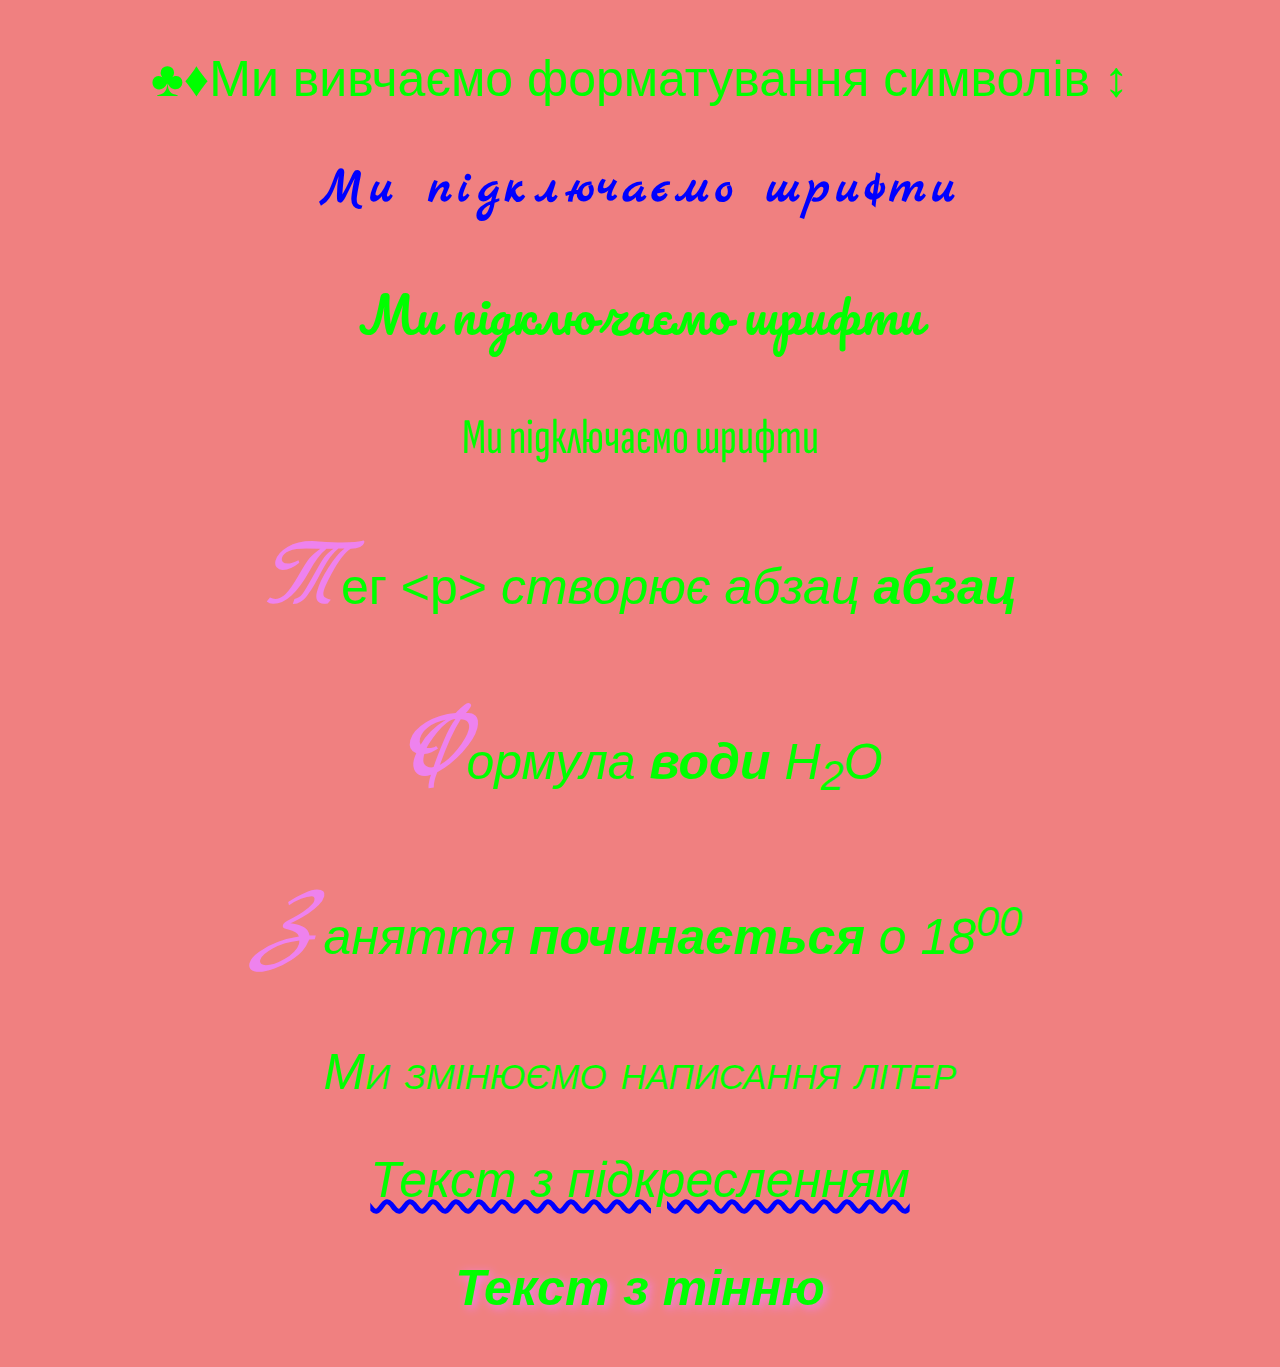
<file: fonts.html>
<!DOCTYPE html>
<html>
<head>
	<meta charset="utf-8">
	<meta name="viewport" content="width=device-width, initial-scale=1">
	<title>fonts</title>
	<link rel="stylesheet" type="text/css" href="fonts.css">
	<link rel="preconnect" href="https://fonts.googleapis.com">
<link rel="preconnect" href="https://fonts.gstatic.com" crossorigin>
<link href="https://fonts.googleapis.com/css2?family=Marck+Script&family=Pacifico&family=Sofia+Sans+Extra+Condensed:wght@1&display=swap" rel="stylesheet">
</head>
<body>
<p>&clubs;&diams;Ми вивчаємо форматування символів &#8597;</p>
<p class="first">Ми підключаємо шрифти</p>
<p class="second">Ми підключаємо шрифти</p>
<p class="third">Ми підключаємо шрифти</p>
<p><span class="fl">Т</span>ег &lt;p&gt; <em>створює абзац<em/> <strong>абзац</strong><p/>
<p><span class="fl">Ф</span>ормула <b>води</b> H<sub>2</sub>O</p>
<p><span class="fl">З</span>аняття<b><i> починається</i></b> о 18<sup>00</sup></p>
<p style="font-variant: small-caps;">Ми змінюємо написання літер</p>
<p class="underline">Текст з підкресленням<p>
<p class="shadow1">Текст з тінню<p>

</body>
</html>
</file>
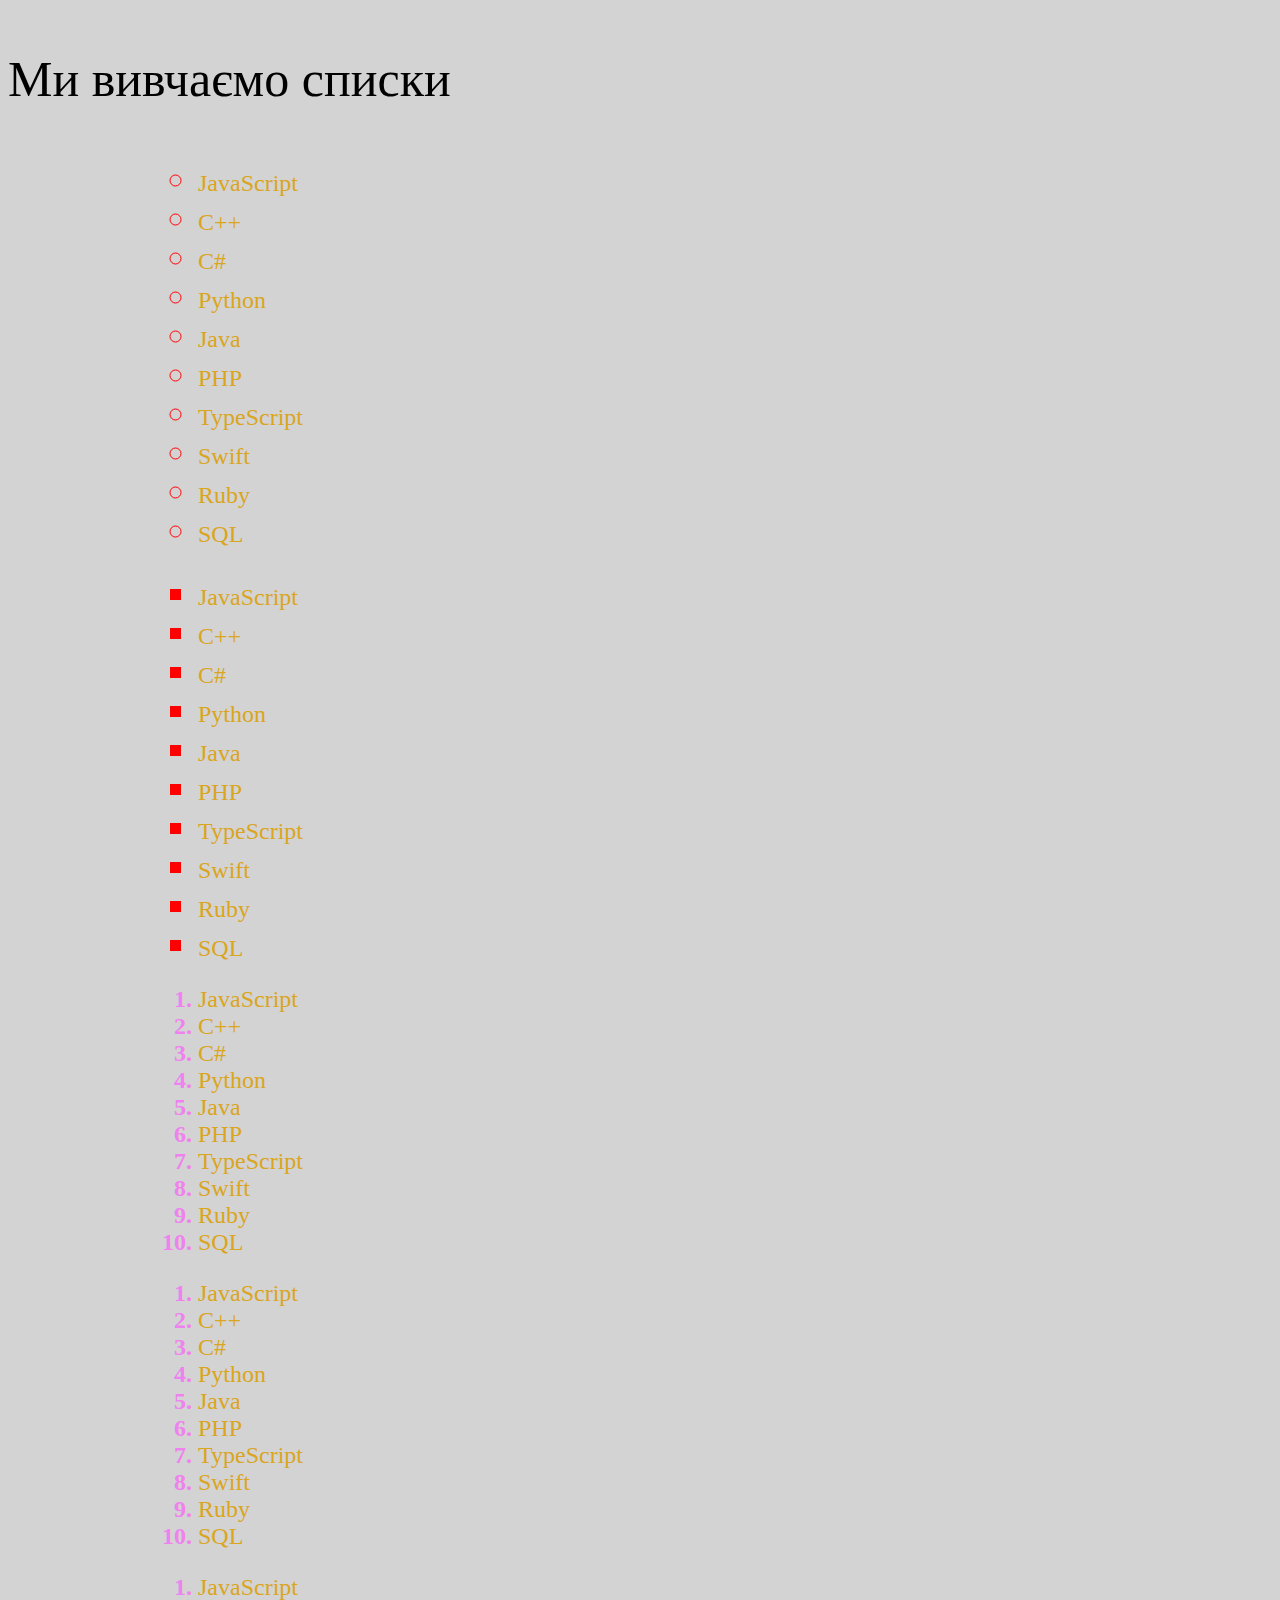
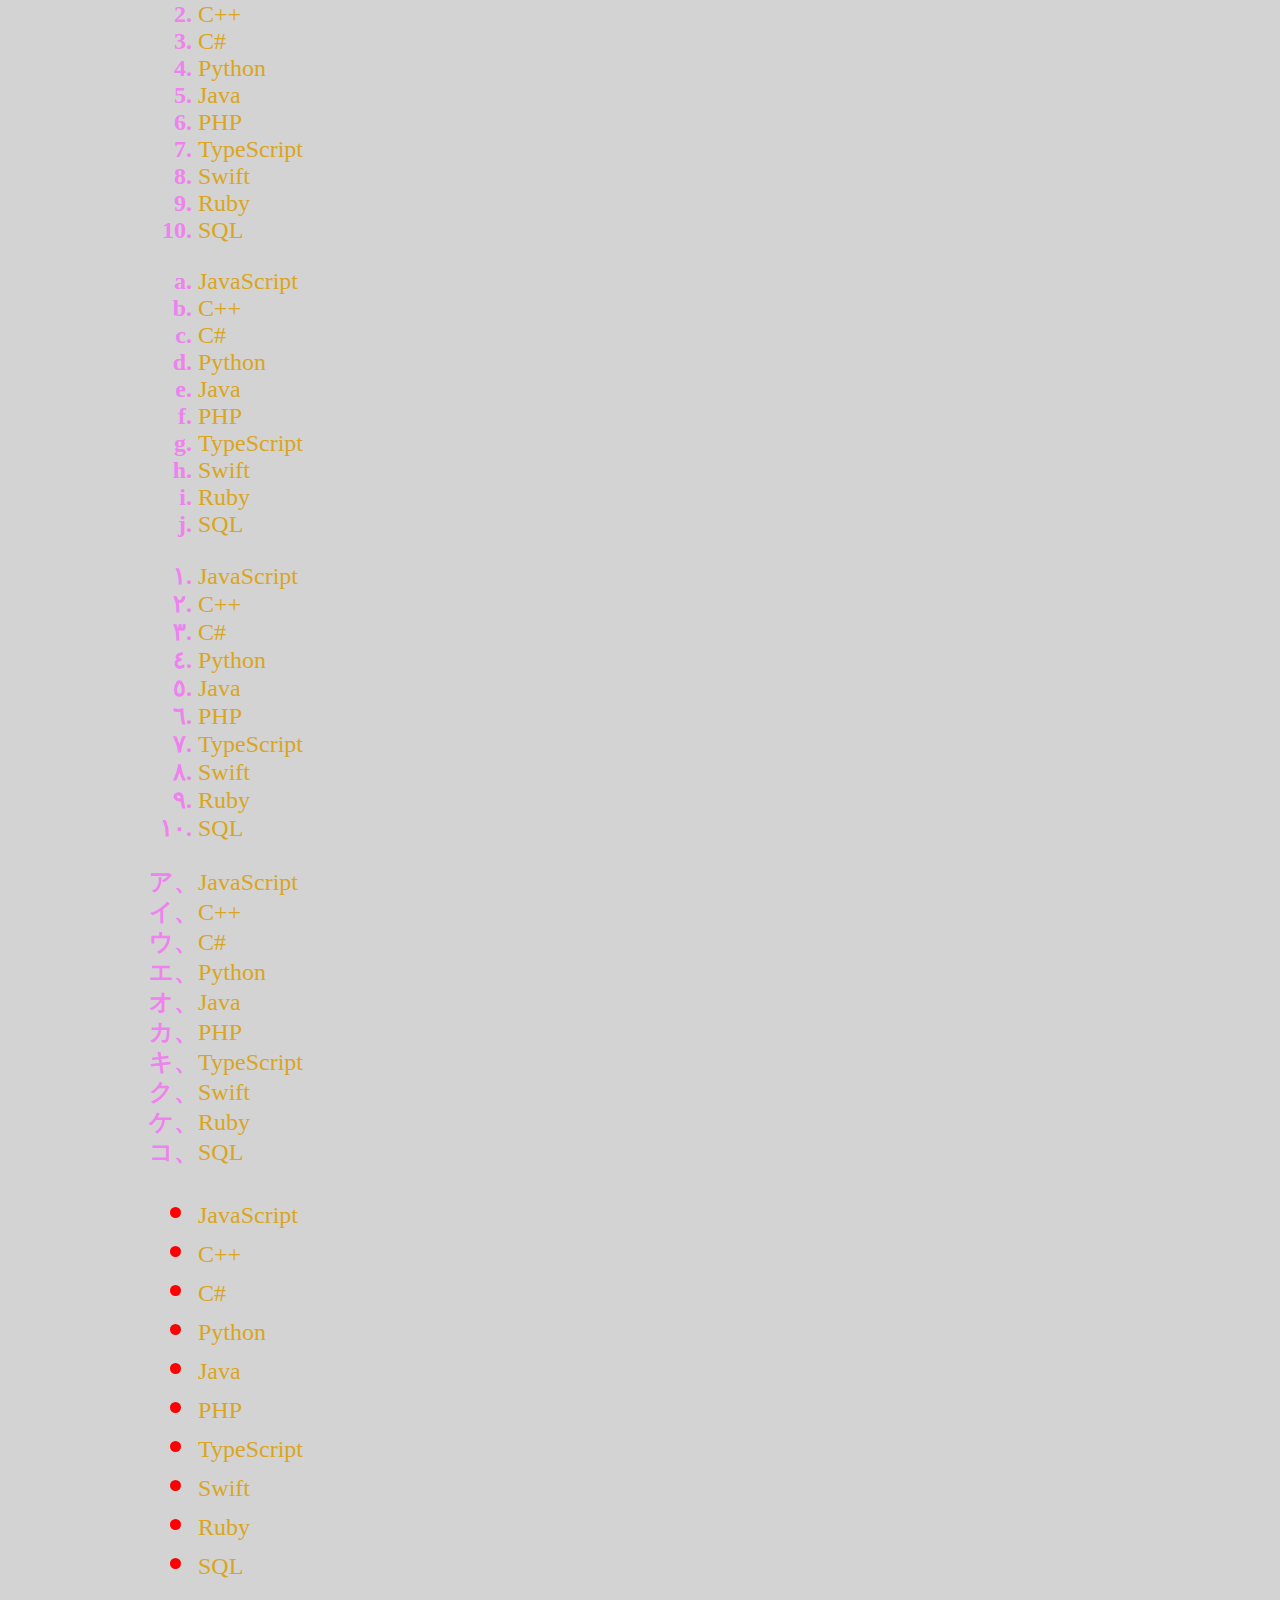
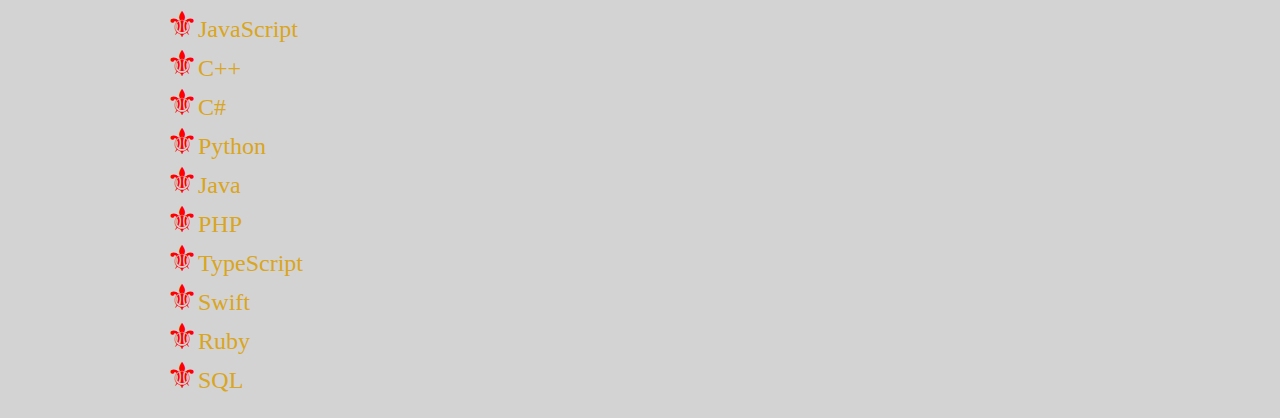
<file: list.html>
<!DOCTYPE html>
<html>
<head>
	<meta charset="utf-8">
	<meta name="viewport" content="width=device-width, initial-scale=1">
	<title>Cписки</title>
	<link rel="stylesheet" type="text/css" href="list.css">
</head>
<body>
	<p>Ми вивчаємо списки<p>
	<ul style="list-style-type: circle">
		<li>JavaScript</li>
		<li>C++</li>
		<li>C#</li>
		<li>Python</li>
		<li>Java</li>
		<li>PHP</li>
		<li>TypeScript</li>
		<li>Swift</li>
		<li>Ruby</li>
		<li>SQL</li>
</ul>
<ul style="list-style-type: square">
		<li>JavaScript</li>
		<li>C++</li>
		<li>C#</li>
		<li>Python</li>
		<li>Java</li>
		<li>PHP</li>
		<li>TypeScript</li>
		<li>Swift</li>
		<li>Ruby</li>
		<li>SQL</li>
</ul>
<ol>
		<li>JavaScript</li>
		<li>C++</li>
		<li>C#</li>
		<li>Python</li>
		<li>Java</li>
		<li>PHP</li>
		<li>TypeScript</li>
		<li>Swift</li>
		<li>Ruby</li>
		<li>SQL</li>
</ol>
<ol> 
		<li>JavaScript</li>
		<li>C++</li>
		<li>C#</li>
		<li>Python</li>
		<li>Java</li>
		<li>PHP</li>
		<li>TypeScript</li>
		<li>Swift</li>
		<li>Ruby</li>
		<li>SQL</li>
</ol>
<ol>
		<li>JavaScript</li>
		<li>C++</li>
		<li>C#</li>
		<li>Python</li>
		<li>Java</li>
		<li>PHP</li>
		<li>TypeScript</li>
		<li>Swift</li>
		<li>Ruby</li>
		<li>SQL</li>
</ol>
<ol style="list-style-type: lower-latin;">
		<li>JavaScript</li>
		<li>C++</li>
		<li>C#</li>
		<li>Python</li>
		<li>Java</li>
		<li>PHP</li>
		<li>TypeScript</li>
		<li>Swift</li>
		<li>Ruby</li>
		<li>SQL</li>
</ol>
<ol style="list-style-type: arabic-indic;">
		<li>JavaScript</li>
		<li>C++</li>
		<li>C#</li>
		<li>Python</li>
		<li>Java</li>
		<li>PHP</li>
		<li>TypeScript</li>
		<li>Swift</li>
		<li>Ruby</li>
		<li>SQL</li>
</ol>
<ol style="list-style-type: katakana;">
		<li>JavaScript</li>
		<li>C++</li>
		<li>C#</li>
		<li>Python</li>
		<li>Java</li>
		<li>PHP</li>
		<li>TypeScript</li>
		<li>Swift</li>
		<li>Ruby</li>
		<li>SQL</li>
</ol>

</ul>
<ul style="list-style-image: url(file:///C:/Users/Notik/Desktop/html)">
		<li>JavaScript</li>
		<li>C++</li>
		<li>C#</li>
		<li>Python</li>
		<li>Java</li>
		<li>PHP</li>
		<li>TypeScript</li>
		<li>Swift</li>
		<li>Ruby</li>
		<li>SQL</li>
</ul>

<ul class="li1">
		<li>JavaScript</li>
		<li>C++</li>
		<li>C#</li>
		<li>Python</li>
		<li>Java</li>
		<li>PHP</li>
		<li>TypeScript</li>
		<li>Swift</li>
		<li>Ruby</li>
		<li>SQL</li>
</ul>

</body>
</html>
</file>
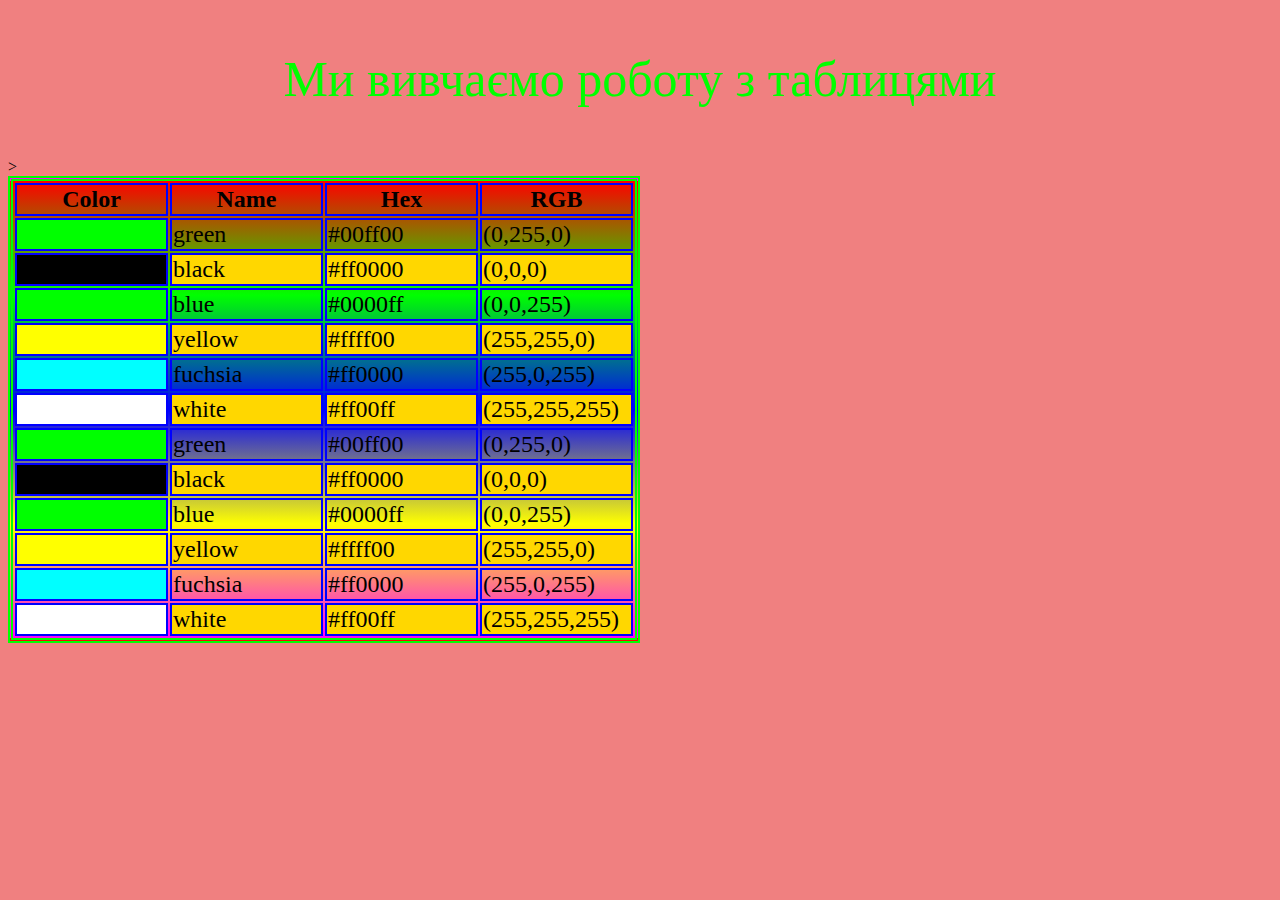
<file: table.html>
<!DOCTYPE html>
<html>
<head>
	<meta charset="utf-8">
	<meta name="viewport" content="width=device-width, initial-scale=1">
	<title>table</title>
	<link rel="stylesheet" type="text/css" href="table.css">
</head>
<body>
<p>Ми вивчаємо роботу з таблицями</p>
<table>
	<thead>
		<tr>
			<th>Color</th>
			<th>Name</th>
			<th>Hex</th>
			<th>RGB</th>
		</tr>
	</thead>
<tbody>
	<tr>
<td style=" background-color: #0f0;"></td>
<td>green</td>
<td>#00ff00</td>
<td>(0,255,0)</td>
	</tr>
<tr>
<td style=" background-color: #000;"></td>
<td>black</td>
<td>#ff0000</td>
<td>(0,0,0)</td>
	</tr>
<tr>
<td style=" background-color: #0f0;"></td>
<td>blue</td>
<td>#0000ff</td>
<td>(0,0,255)</td>
	</tr>
<tr>
<td style=" background-color: #ff0;"></td>
<td>yellow</td>
<td>#ffff00</td>
<td>(255,255,0)</td>
	</tr>
	<tr>
<td style=" background-color: #0ff;"></td>
<td>fuchsia</td>
<td>#ff0000</td>
<td>(255,0,255)</td>
	</tr>
	<tr>
<td style=" background-color: #fff;"></td>
<td>white</td>
<td>#ff00ff</td>
<td>(255,255,255)</td>
	</tr>
	<tr>
<td style=" background-color: #0f0;"></td>
<td>green</td>
<td>#00ff00</td>
<td>(0,255,0)</td>
	</tr>
<tr>
<td style=" background-color: #000;"></td>
<td>black</td>
<td>#ff0000</td>
<td>(0,0,0)</td>
	</tr>
<tr>
<td style=" background-color: #0f0;"></td>
<td>blue</td>
<td>#0000ff</td>
<td>(0,0,255)</td>
	</tr>
<tr>
<td style=" background-color: #ff0;"></td>
<td>yellow</td>
<td>#ffff00</td>
<td>(255,255,0)</td>
	</tr>
	<tr>
<td style=" background-color: #0ff;"></td>
<td>fuchsia</td>
<td>#ff0000</td>
<td>(255,0,255)</td>
	</tr>
	<tr>
<td style=" background-color: #fff;"></td>
<td>white</td>
<td>#ff00ff</td>
<td>(255,255,255)</td>
	</tr>

</tbody>

</body>
</html>>
</file>
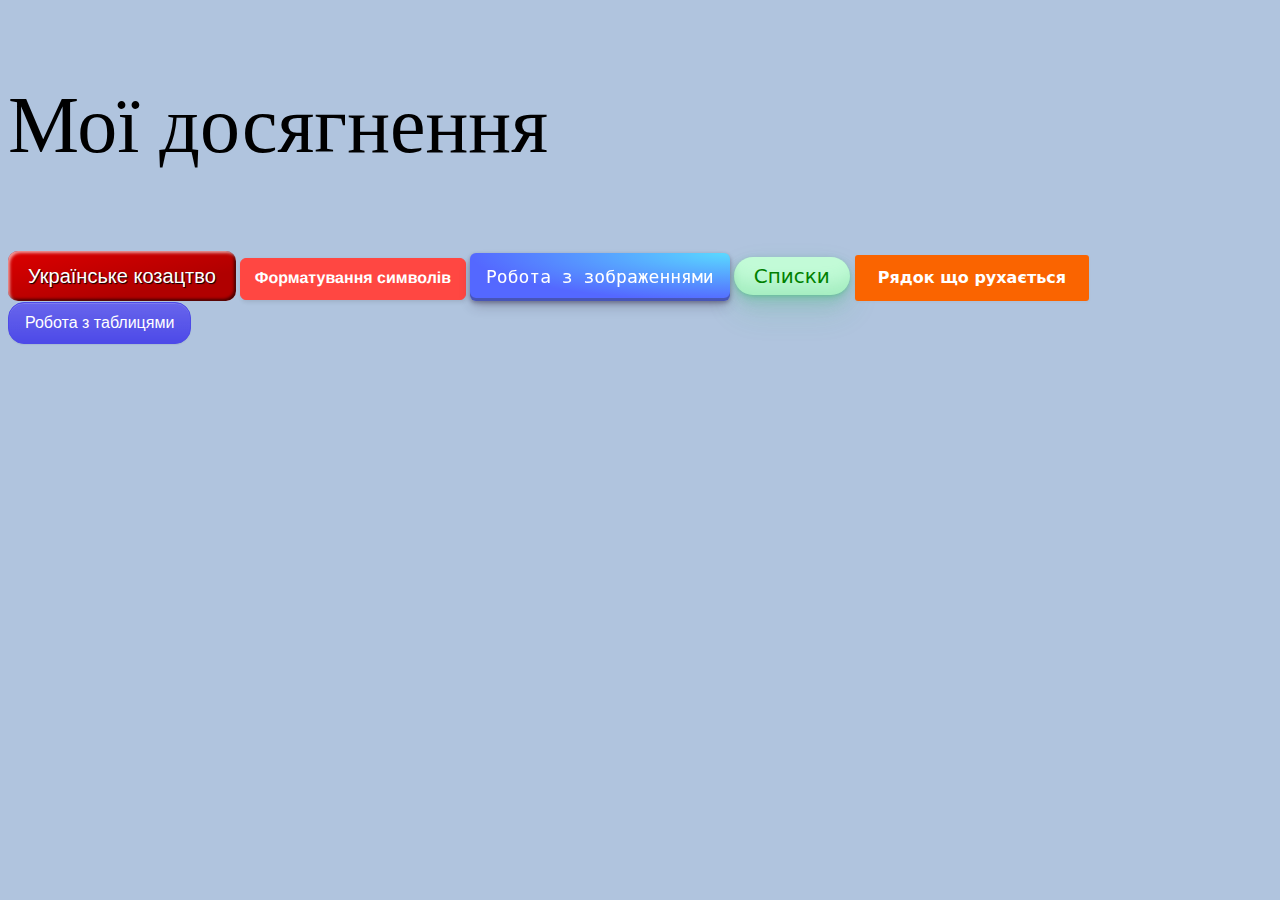
<file: Залікова робота.html>
<!DOCTYPE html>
<html>
<head>
	<meta charset="utf-8">
	<meta name="viewport" content="width=device-width, initial-scale=1">
	<title>Залікова робота</title>
	<link rel="stylesheet" type="text/css" href="Залікова робота.css">
</head>
<body>
<p>Мої досягнення</p>
<a href="text2.html" target="_blank">
	<button class="favorite styled" type="button">Українське козацтво</button></a>
<a href="fonts.html" target="_blank">
	<button class="button-24" role="button">Форматування символів</button></a>
<a href="img.html" target="_blank"><button class="button-29" role="button">Робота з зображеннями</button></a>
<a href="list.html" target="_blank"><button class="button-33" role="button">Списки</button></a>
<a href="run1.html" target="_blank"><button class="button-5" role="button">Рядок що рухається</button></a>
<a href="table.html" target="_blank"><button class="button-20" role="button">Робота з таблицями</button></a>

 





</body>
</html>
</file>
<file: fonts.css>
body{
	background-color: lightgreen;
}
p{
	font-size: 50px;
	color: red;
	font-family: "Gill Sans", sans-serif;
}
.first{
	font-family: 'Marck Script', cursive;
	color: blue;
	font-weight: 700;
	letter-spacing: 5px;
}
.second{
	font-family: 'Pacifico', cursive;
}
.third{
	font-family: 'Sofia Sans Extra Condensed', sans-serif;

}body{
	background-color: lightcoral;
}
p{
	font-size: 50px;
	color: lime;
	text-align: center;
}
table{
	border: double 5px lime;
	width: 50%;
background: linear-gradient(#f00,#0f0,#00f,#ff0,#f0f);
}
th,td{
	border: solid 2px blue;
	width: 25%;
	height: 1см;
	font-size: 24px;
}
tr:hover{
	background-color: grey;
}
td:hover{
	background: linear-gradient(#f00,#0f0,#00f,#ff0,#f0f);
	color: maroon;
	font-size: 2em;
	text-align: center;
}
tr:nth-child(even){
	background-color: gold;
}
.fl{
	font-size: 2em;
font-family: 'Marck Script', cursive;
color: violet;
font-style: italic;
}
.underline{
	text-decoration: underline;
	text-decoration-style: wavy;
	text-decoration-color: blue;
	text-decoration-posittion: under;
}
.shadow1{
	text-shadow: 3px 3px 10px violet;
	font-weight: 900;
}

.shadow2{
	text-shadow: 0 0 10px maroon;
	font-weight: 900;
}
.shadow3{
	text-shadow: 0 0 10px maroon, 0 0 20px blue;
	font-weight: 900;

}
</file>
<file: list.css>
body{
	background-color: lightgrey;
}
p{
	font-size: 50px;
	font-family: cursive;
}
ul,ol{
	font-size: 24px;
	color: goldenrod;
	margin-left: 150px;
}
.li1 li{
list-style-type: "⚜";
}
ul li::marker{
	font-size: 150%;
	color: red;
}
ol li::marker{
	color: violet;
	font-weight: 700;
}
</file>
<file: table.css>
body{
	background-color: lightcoral;
}
p{
	font-size: 50px;
	color: lime;
	text-align: center;
}
table{
	border: double 5px lime;
	width: 50%;
background: linear-gradient(#f00,#0f0,#00f,#ff0,#f0f);
}
th,td{
	border: solid 2px blue;
	width: 25%;
	height: 1см;
	font-size: 24px;
}
tr:hover{
	background-color: grey;
}
td:hover{
	background: linear-gradient(#f00,#0f0,#00f,#ff0,#f0f);
	color: maroon;
	font-size: 2em;
	text-align: center;
}
tr:nth-child(even){
	background-color: gold;
}
</file>
<file: Залікова робота.css>
body{
	background-color: lightsteelblue;
}
p{
	font-size: 80px;
	font-family: cursive;
}

.styled {
    border: 0;
    line-height: 2.5;
    padding: 0 20px;
    font-size: 20px;
    text-align: center;
    color: #fff;
    text-shadow: 1px 1px 1px #000;
    border-radius: 10px;
    background-color: rgba(220, 0, 0, 1);
    background-image: linear-gradient(to top left, rgba(0, 0, 0, 0.2), rgba(0, 0, 0, 0.2) 30%, rgba(0, 0, 0, 0));
    box-shadow: inset 2px 2px 3px rgba(255, 255, 255, 0.6), inset -2px -2px 3px rgba(0, 0, 0, 0.6);
}

.styled:hover {
    background-color: rgba(255, 0, 0, 1);
}

.styled:active {
    box-shadow: inset -2px -2px 3px rgba(255, 255, 255, 0.6), inset 2px 2px 3px rgba(0, 0, 0, 0.6);
}
a{
	text-decoration: none;
}


/* CSS */
.button-24 {
  background: #FF4742;
  border: 1px solid #FF4742;
  border-radius: 6px;
  box-shadow: rgba(0, 0, 0, 0.1) 1px 2px 4px;
  box-sizing: border-box;
  color: #FFFFFF;
  cursor: pointer;
  display: inline-block;
  font-family: nunito,roboto,proxima-nova,"proxima nova",sans-serif;
  font-size: 16px;
  font-weight: 800;
  line-height: 16px;
  min-height: 40px;
  outline: 0;
  padding: 12px 14px;
  text-align: center;
  text-rendering: geometricprecision;
  text-transform: none;
  user-select: none;
  -webkit-user-select: none;
  touch-action: manipulation;
  vertical-align: middle;
}

.button-24:hover,
.button-24:active {
  background-color: initial;
  background-position: 0 0;
  color: #FF4742;
}

.button-24:active {
  opacity: .5;
}





/* CSS */
.button-29 {
  align-items: center;
  appearance: none;
  background-image: radial-gradient(100% 100% at 100% 0, #5adaff 0, #5468ff 100%);
  border: 0;
  border-radius: 6px;
  box-shadow: rgba(45, 35, 66, .4) 0 2px 4px,rgba(45, 35, 66, .3) 0 7px 13px -3px,rgba(58, 65, 111, .5) 0 -3px 0 inset;
  box-sizing: border-box;
  color: #fff;
  cursor: pointer;
  display: inline-flex;
  font-family: "JetBrains Mono",monospace;
  height: 48px;
  justify-content: center;
  line-height: 1;
  list-style: none;
  overflow: hidden;
  padding-left: 16px;
  padding-right: 16px;
  position: relative;
  text-align: left;
  text-decoration: none;
  transition: box-shadow .15s,transform .15s;
  user-select: none;
  -webkit-user-select: none;
  touch-action: manipulation;
  white-space: nowrap;
  will-change: box-shadow,transform;
  font-size: 18px;
}

.button-29:focus {
  box-shadow: #3c4fe0 0 0 0 1.5px inset, rgba(45, 35, 66, .4) 0 2px 4px, rgba(45, 35, 66, .3) 0 7px 13px -3px, #3c4fe0 0 -3px 0 inset;
}

.button-29:hover {
  box-shadow: rgba(45, 35, 66, .4) 0 4px 8px, rgba(45, 35, 66, .3) 0 7px 13px -3px, #3c4fe0 0 -3px 0 inset;
  transform: translateY(-2px);
}

.button-29:active {
  box-shadow: #3c4fe0 0 3px 7px inset;
  transform: translateY(2px);
}






/* CSS */
.button-33 {
  background-color: #c2fbd7;
  border-radius: 100px;
  box-shadow: rgba(44, 187, 99, .2) 0 -25px 18px -14px inset,rgba(44, 187, 99, .15) 0 1px 2px,rgba(44, 187, 99, .15) 0 2px 4px,rgba(44, 187, 99, .15) 0 4px 8px,rgba(44, 187, 99, .15) 0 8px 16px,rgba(44, 187, 99, .15) 0 16px 32px;
  color: green;
  cursor: pointer;
  display: inline-block;
  font-family: CerebriSans-Regular,-apple-system,system-ui,Roboto,sans-serif;
  padding: 7px 20px;
  text-align: center;
  text-decoration: none;
  transition: all 250ms;
  border: 0;
  font-size: 20px;
  user-select: none;
  -webkit-user-select: none;
  touch-action: manipulation;
}

.button-33:hover {
  box-shadow: rgba(44,187,99,.35) 0 -25px 18px -14px inset,rgba(44,187,99,.25) 0 1px 2px,rgba(44,187,99,.25) 0 2px 4px,rgba(44,187,99,.25) 0 4px 8px,rgba(44,187,99,.25) 0 8px 16px,rgba(44,187,99,.25) 0 16px 32px;
  transform: scale(1.05) rotate(-1deg);
}







/* CSS */
.button-5 {
  align-items: center;
  background-clip: padding-box;
  background-color: #fa6400;
  border: 1px solid transparent;
  border-radius: .25rem;
  box-shadow: rgba(0, 0, 0, 0.02) 0 1px 3px 0;
  box-sizing: border-box;
  color: #fff;
  cursor: pointer;
  display: inline-flex;
  font-family: system-ui,-apple-system,system-ui,"Helvetica Neue",Helvetica,Arial,sans-serif;
  font-size: 16px;
  font-weight: 600;
  justify-content: center;
  line-height: 1.25;
  margin: 0;
  min-height: 3rem;
  padding: calc(.875rem - 1px) calc(1.5rem - 1px);
  position: relative;
  text-decoration: none;
  transition: all 250ms;
  user-select: none;
  -webkit-user-select: none;
  touch-action: manipulation;
  vertical-align: baseline;
  width: auto;
}

.button-5:hover,
.button-5:focus {
  background-color: #fb8332;
  box-shadow: rgba(0, 0, 0, 0.1) 0 4px 12px;
}

.button-5:hover {
  transform: translateY(-1px);
}

.button-5:active {
  background-color: #c85000;
  box-shadow: rgba(0, 0, 0, .06) 0 2px 4px;
  transform: translateY(0);
}







/* CSS */
.button-20 {
  appearance: button;
  background-color: #4D4AE8;
  background-image: linear-gradient(180deg, rgba(255, 255, 255, .15), rgba(255, 255, 255, 0));
  border: 1px solid #4D4AE8;
  border-radius: 1rem;
  box-shadow: rgba(255, 255, 255, 0.15) 0 1px 0 inset,rgba(46, 54, 80, 0.075) 0 1px 1px;
  box-sizing: border-box;
  color: #FFFFFF;
  cursor: pointer;
  display: inline-block;
  font-family: Inter,sans-serif;
  font-size: 1rem;
  font-weight: 500;
  line-height: 1.5;
  margin: 0;
  padding: .5rem 1rem;
  text-align: center;
  text-transform: none;
  transition: color .15s ease-in-out,background-color .15s ease-in-out,border-color .15s ease-in-out,box-shadow .15s ease-in-out;
  user-select: none;
  -webkit-user-select: none;
  touch-action: manipulation;
  vertical-align: middle;
}

.button-20:focus:not(:focus-visible),
.button-20:focus {
  outline: 0;
}

.button-20:hover {
  background-color: #3733E5;
  border-color: #3733E5;
}

.button-20:focus {
  background-color: #413FC5;
  border-color: #3E3BBA;
  box-shadow: rgba(255, 255, 255, 0.15) 0 1px 0 inset, rgba(46, 54, 80, 0.075) 0 1px 1px, rgba(104, 101, 235, 0.5) 0 0 0 .2rem;
}

.button-20:active {
  background-color: #3E3BBA;
  background-image: none;
  border-color: #3A38AE;
  box-shadow: rgba(46, 54, 80, 0.125) 0 3px 5px inset;
}

.button-20:active:focus {
  box-shadow: rgba(46, 54, 80, 0.125) 0 3px 5px inset, rgba(104, 101, 235, 0.5) 0 0 0 .2rem;
}

.button-20:disabled {
  background-image: none;
  box-shadow: none;
  opacity: .65;
  pointer-events: none;
}
</file>
